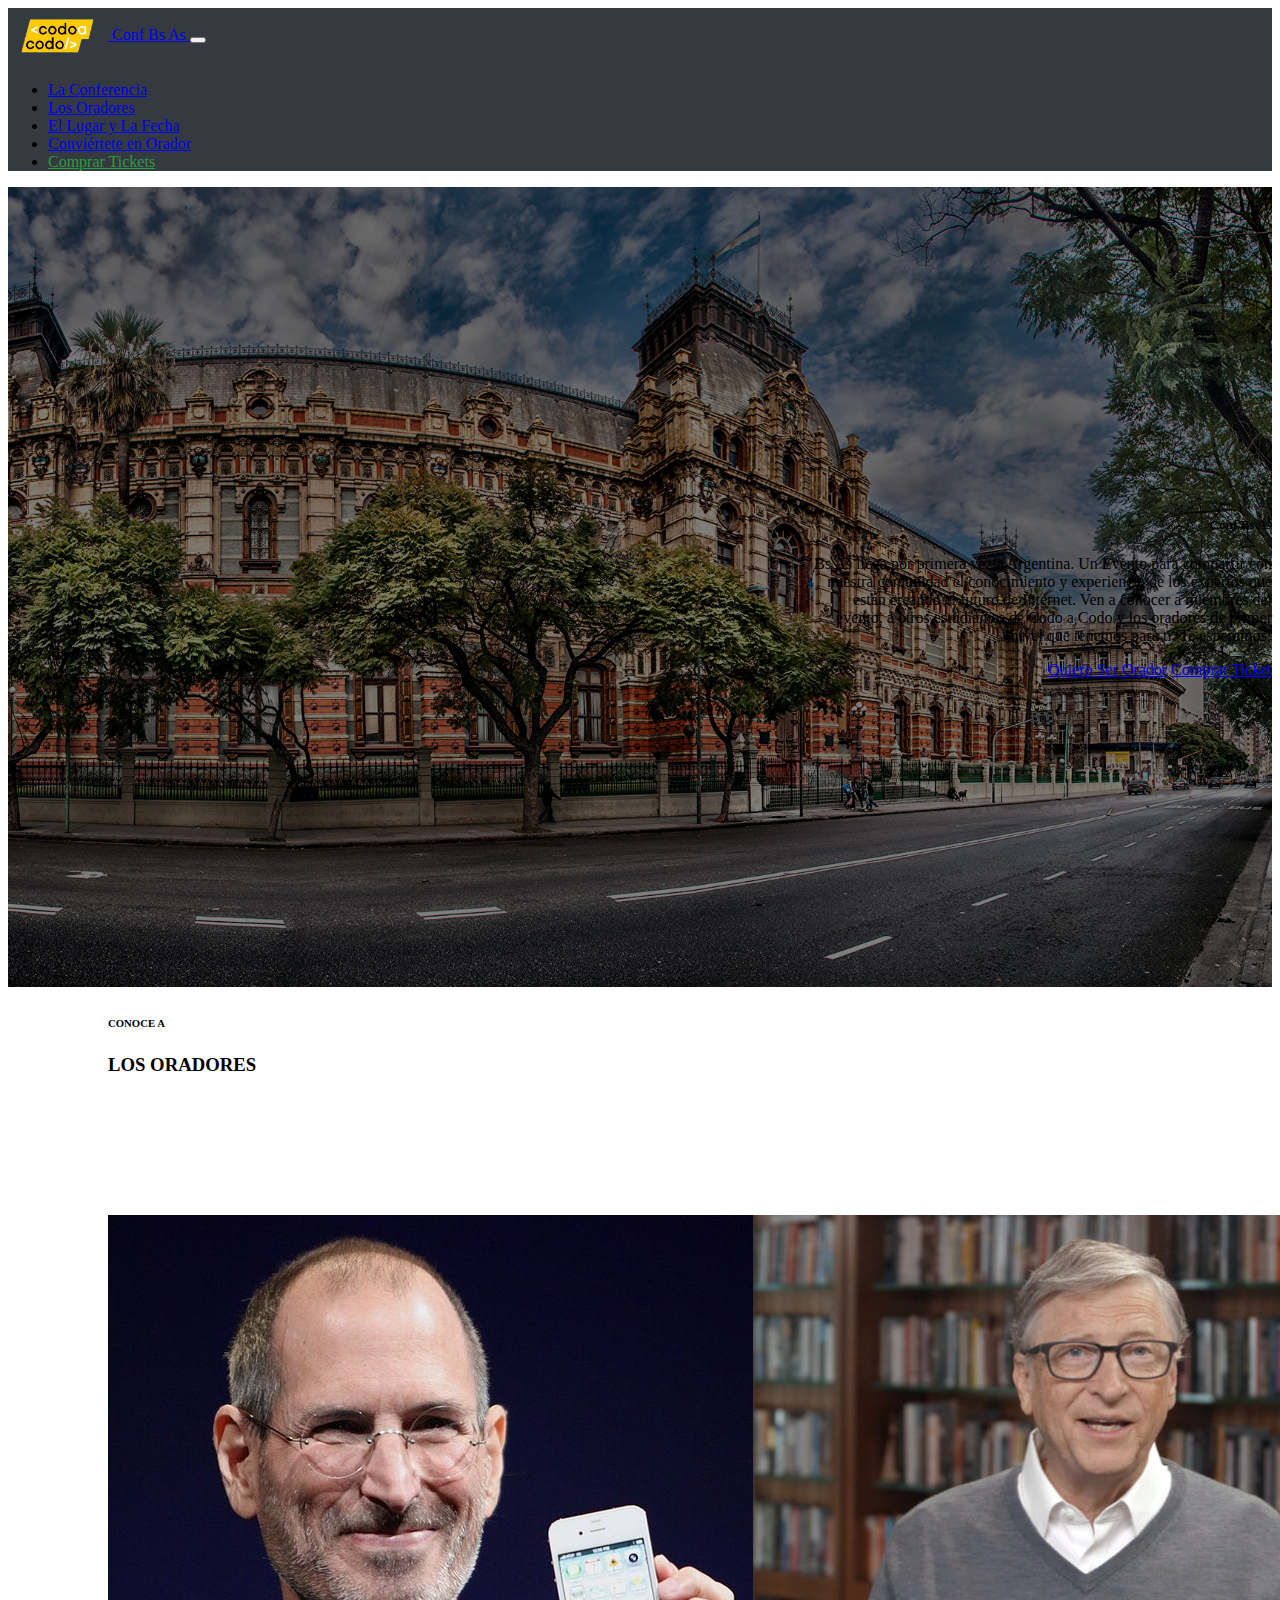
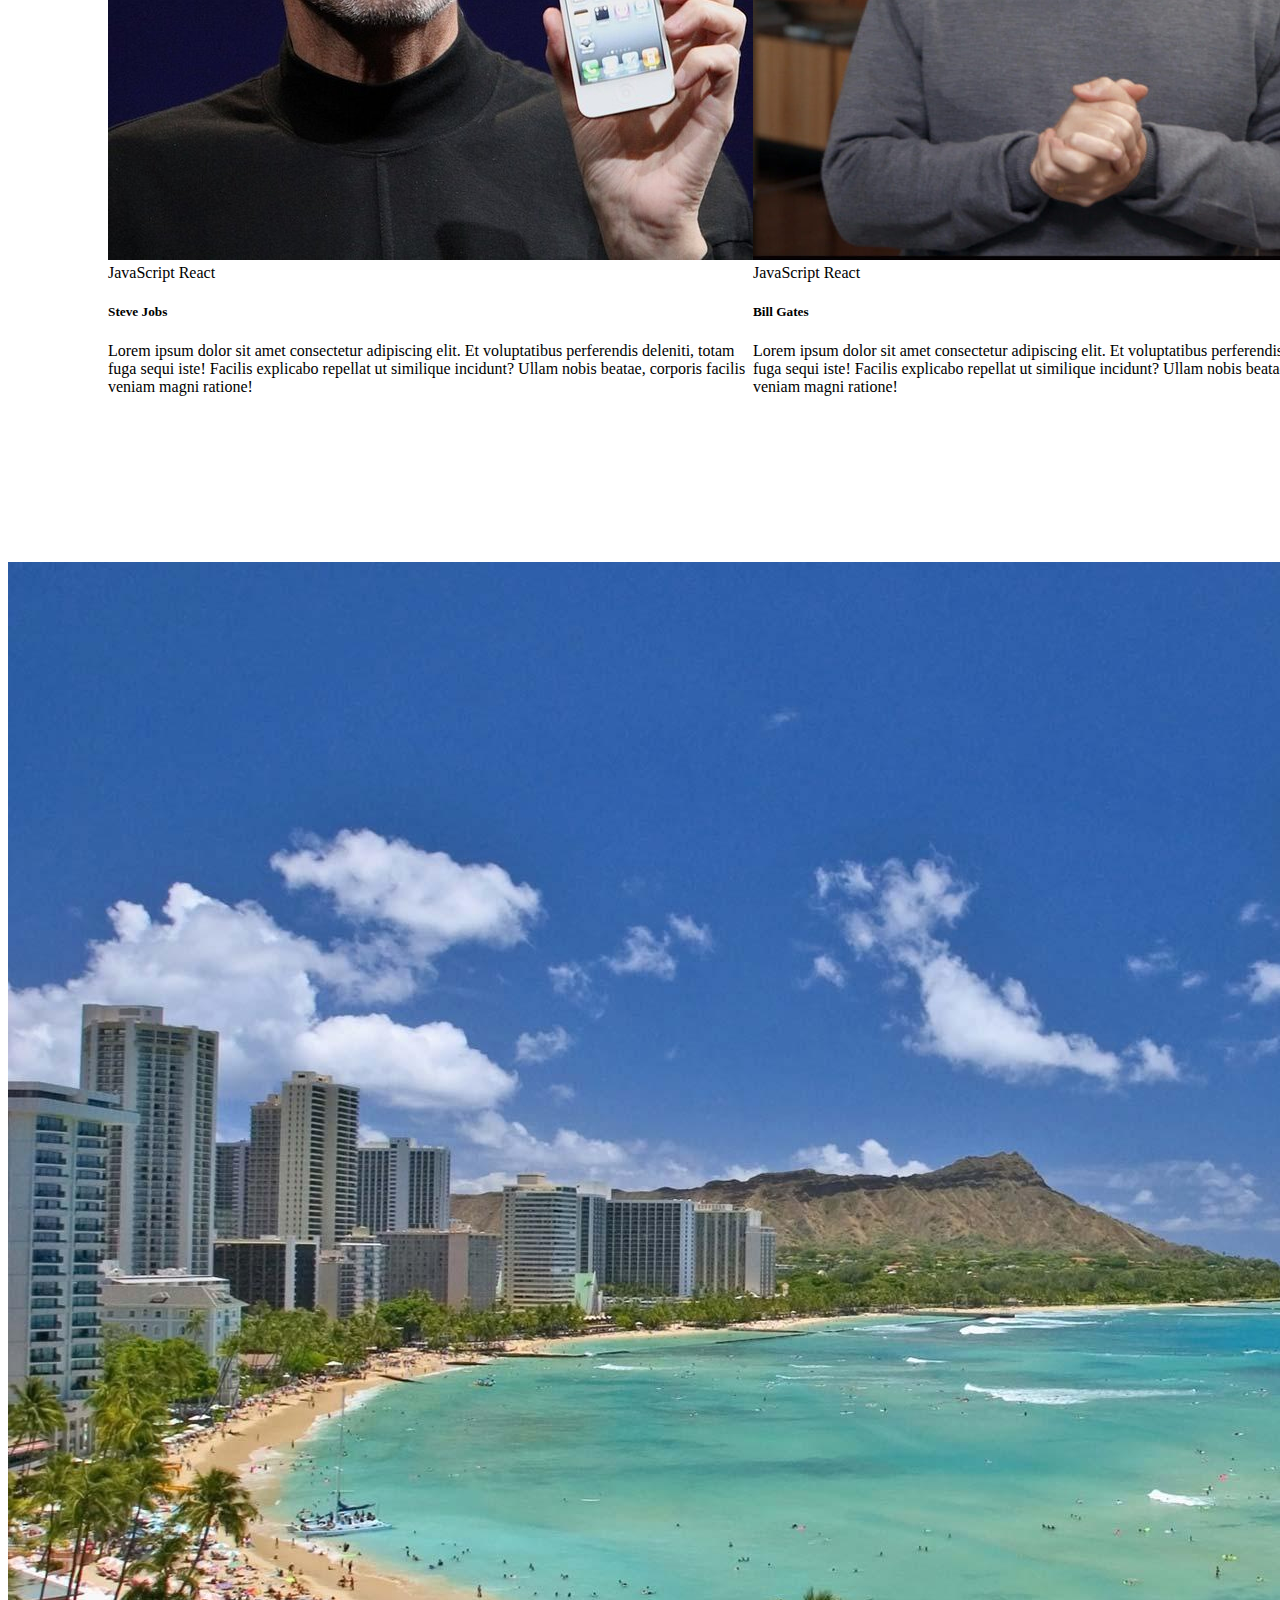
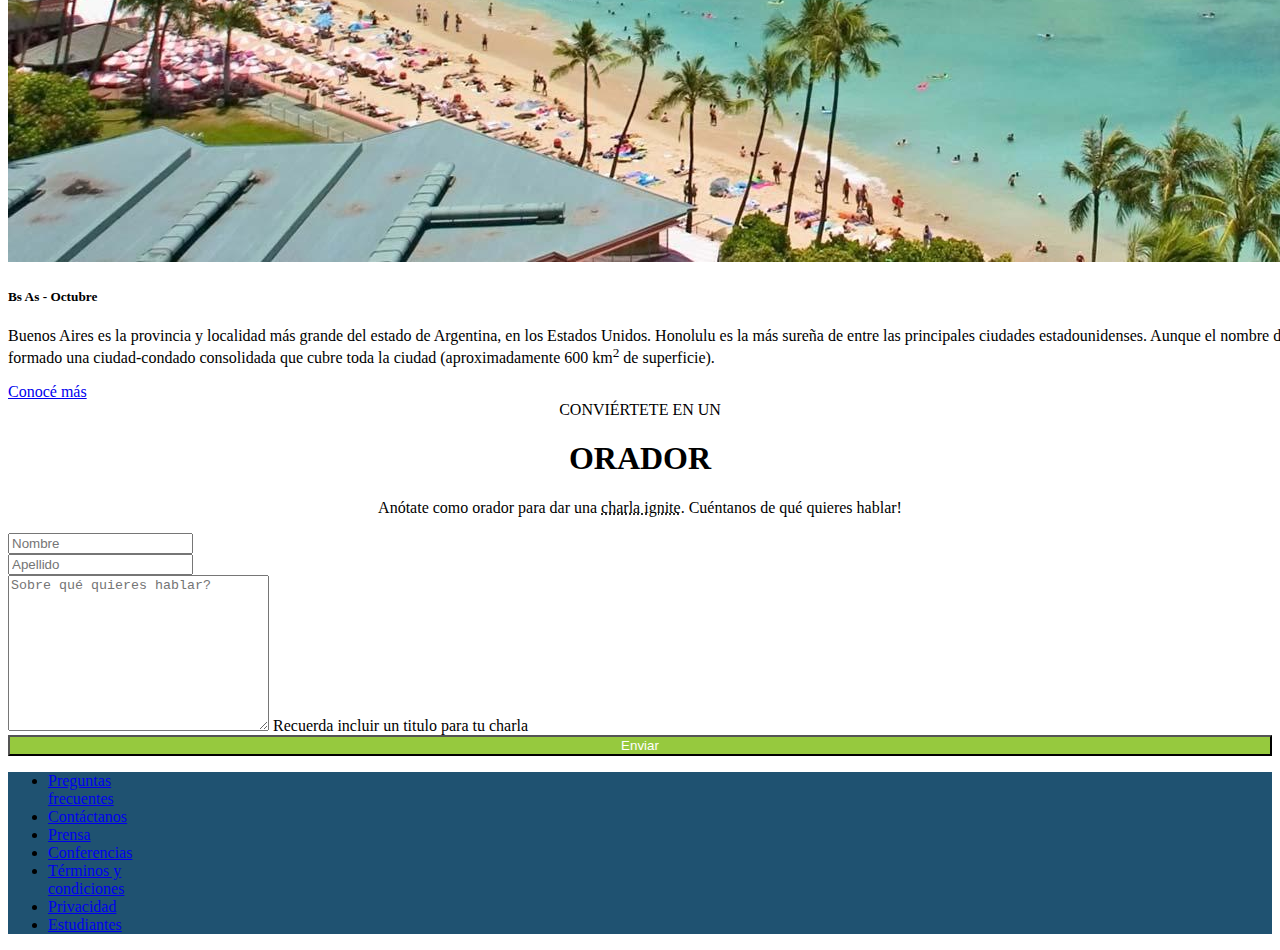
<file: index.html>
<!DOCTYPE html>
<html lang="es">
  <head>
    <meta charset="UTF-8" />
    <meta http-equiv="X-UA-Compatible" content="IE=edge" />
    <meta name="viewport" content="width=device-width, initial-scale=1.0" />
    <meta
      name="author"
      content="María Luz García Márquez, garciamarquezluz@gmail.com"
    />
    <title>TP_Integrador_con_JS_García_Márquez_ML</title>
    <link
      href="https://cdn.jsdelivr.net/npm/bootstrap@5.2.1/dist/css/bootstrap.min.css"
      rel="stylesheet"
      integrity="sha384-iYQeCzEYFbKjA/T2uDLTpkwGzCiq6soy8tYaI1GyVh/UjpbCx/TYkiZhlZB6+fzT"
      crossorigin="anonymous"
    />
    <link rel="stylesheet" href="style.css" />
  </head>
  <body>
    <script
      src="https://cdn.jsdelivr.net/npm/bootstrap@5.2.2/dist/js/bootstrap.bundle.min.js"
      integrity="sha384-OERcA2EqjJCMA+/3y+gxIOqMEjwtxJY7qPCqsdltbNJuaOe923+mo//f6V8Qbsw3"
      crossorigin="anonymous"
    ></script>

    <header>
      <nav
        class="navbar fixed-top navbar-expand-lg navbar-dark"
        style="background-color: #353a40"
      >
        <div class="container">
          <a class="navbar-brand" href="#">
            <img
              src="./assets/codoacodo.png"
              alt="Logo codo a codo"
              width="100"
              height=""
              style="vertical-align: middle"
            />
            Conf Bs As
          </a>
          <button
            class="navbar-toggler"
            type="button"
            data-bs-toggle="collapse"
            data-bs-target="#navbarNav"
            aria-controls="navbarNav"
            aria-expanded="false"
            aria-label="Toggle navigation"
          >
            <span class="navbar-toggler-icon"></span>
          </button>
          <div class="collapse navbar-collapse flex-row-reverse" id="navbarNav">
            <ul class="navbar-nav">
              <li class="nav-item">
                <a class="nav-link active" aria-current="page" href="#"
                  >La Conferencia</a
                >
              </li>
              <li class="nav-item">
                <a class="nav-link" href="#oradores">Los Oradores</a>
              </li>
              <li class="nav-item">
                <a class="nav-link" href="#">El Lugar y La Fecha</a>
              </li>
              <li class="nav-item">
                <a class="nav-link" href="#formulario">Conviértete en Orador</a>
              </li>
              <li class="nav-item">
                <a class="nav-link" href="tickets.html" style="color: #2a9d41"
                  >Comprar Tickets</a
                >
              </li>
            </ul>
          </div>
        </div>
      </nav>
    </header>
    <div class="banner text-white" style="text-align: right">
      <div
        class="container"
        style="
          display: flex;
          justify-content: flex-end;
          align-items: center;
          height: 800px;
        "
      >
        <div class="banner-info col-12 col-sm-12 col-md-6 col-lg-6">
          <h5>Conf Bs As</h5>
          <p id="sentence1">
            Bs As llega por primera vez a Argentina. Un Evento para compartir
            con <br />
            nuestra comunidad el conocimiento y experiencia de los expertos que
            <br />
            están creando el futuro de Internet. Ven a conocer a miembres del
            <br />
            evento, a otros estudiantes de Codo a Codo y los oradores de primer
            <br />
            nivel que tenemos para ti. Te esperamos!
          </p>
          <a href="#formulario" class="btn btn-outline-light"
            >Quiero Ser Orador</a
          >
          <a href="tickets.html" class="btn btn-success">Comprar Ticket</a>
        </div>
      </div>
    </div>
    <div
      class="oradores"
      style="margin: 30px; margin-left: 100px; margin-right: 100px"
    >
      <h6 class="text-center" id="oradores">CONOCE A</h6>
      <h3 class="text-center">LOS ORADORES</h3>
      <div class="row" style="display: flex; justify-content: space-evenly">
        <div class="col-12 col-sm-12 col-md-6 col-lg-4">
          <div class="card">
            <img
              src="./assets/stevejobs.jpg"
              class="card-img-top"
              alt="Retrato de Steve Jobs"
            />
            <div class="card-body">
              <span class="badge bg-warning text-dark">JavaScript</span>
              <span class="badge bg-info text-dark">React</span>
              <h5 class="card-title">Steve Jobs</h5>
              <p class="card-text">
                Lorem ipsum dolor sit amet consectetur adipiscing elit. Et
                voluptatibus perferendis deleniti, totam fuga sequi iste!
                Facilis explicabo repellat ut similique incidunt? Ullam nobis
                beatae, corporis facilis veniam magni ratione!
              </p>
            </div>
          </div>
        </div>
        <div class="col-12 col-sm-12 col-md-6 col-lg-4">
          <div class="card">
            <img
              src="./assets/bill.jpg"
              class="card-img-top"
              alt="Retrato de Bill Gates"
            />
            <div class="card-body">
              <span class="badge bg-warning text-dark">JavaScript</span>
              <span class="badge bg-info text-dark">React</span>
              <h5 class="card-title">Bill Gates</h5>
              <p class="card-text">
                Lorem ipsum dolor sit amet consectetur adipiscing elit. Et
                voluptatibus perferendis deleniti, totam fuga sequi iste!
                Facilis explicabo repellat ut similique incidunt? Ullam nobis
                beatae, corporis facilis veniam magni ratione!
              </p>
            </div>
          </div>
        </div>
        <div class="col-12 col-sm-12 col-md-6 col-lg-4">
          <div class="card">
            <img
              src="./assets/ada.jpeg"
              class="card-img-top"
              alt="Retrato de Ada Lovelace"
            />
            <div class="card-body">
              <span class="badge bg-secondary">Negocios</span>
              <span class="badge bg-danger">Startups</span>
              <h5 class="card-title">Ada Lovelace</h5>
              <p class="card-text">
                Lorem ipsum dolor sit amet consectetur adipiscing elit. Et
                voluptatibus perferendis deleniti, totam fuga sequi iste!
                Facilis explicabo repellat ut similique incidunt? Ullam nobis
                beatae, corporis facilis veniam magni ratione!
              </p>
            </div>
          </div>
        </div>
      </div>
    </div>
    <div class="card bg-dark text-white mb-3">
      <div class="row g-0">
        <div class="col-md-6">
          <img
            src="./assets/honolulu.jpg"
            class="img-fluid rounded-start"
            alt="Paisaje de playa en Honolulu"
          />
        </div>
        <div class="col-md-6">
          <div class="card-body">
            <h5 class="card-title">Bs As - Octubre</h5>
            <p class="card-text">
              Buenos Aires es la provincia y localidad más grande del estado de
              Argentina, en los Estados Unidos. Honolulu es la más sureña de
              entre las principales ciudades estadounidenses. Aunque el nombre
              de Honolulu se refiere al área urbana en la costa sureste de la
              isla de Oahu, la ciudad y el condado de Honolulu han formado una
              ciudad-condado consolidada que cubre toda la ciudad
              (aproximadamente 600 km<sup>2</sup>
              de superficie).
            </p>
            <a href="#" class="btn btn-outline-light">Conocé más</a>
          </div>
        </div>
      </div>
    </div>
    <div class="formulario" id="formulario">
      <div class="container">
        <div style="text-align: center">
          <span>CONVIÉRTETE EN UN</span>
          <h1>ORADOR</h1>
          <p>
            Anótate como orador para dar una
            <u style="text-decoration: underline dotted">charla ignite</u>.
            Cuéntanos de qué quieres hablar!
          </p>
        </div>
        <form>
          <div class="row mb-3">
            <div class="col">
              <input
                type="text"
                class="form-control"
                placeholder="Nombre"
                aria-label="Nombre"
              />
            </div>
            <div class="col">
              <input
                type="text"
                class="form-control"
                placeholder="Apellido"
                aria-label="Apellido"
              />
            </div>
          </div>
          <div class="row mb-3">
            <div class="col">
              <textarea
                class="form-control"
                id="textarea"
                placeholder="Sobre qué quieres hablar?"
                aria-label="Sobre qué quieres hablar?"
                cols="30"
                rows="10"
              ></textarea>
              <span class="text-muted"
                >Recuerda incluir un titulo para tu charla</span
              >
            </div>
          </div>

          <button
            type="submit"
            class="btn mb-3"
            style="width: 100%; background-color: #96c93e; color: white"
          >
            Enviar
          </button>
        </form>
      </div>
    </div>
    <footer>
      <nav
        class="navbar navbar-expand-lg navbar-dark"
        style="background-color: #1f5271"
      >
        <div class="container">
          <ul
            class="navbar-nav"
            style="
              justify-content: space-between;
              width: 100%;
              align-items: center;
            "
          >
            <li class="nav-item">
              <a class="nav-link" href="#">Preguntas <br />frecuentes</a>
            </li>
            <li class="nav-item">
              <a class="nav-link" href="mailto:garciamarquezluz@gmail.com"
                >Contáctanos</a
              >
            </li>
            <li class="nav-item">
              <a class="nav-link" href="#">Prensa</a>
            </li>
            <li class="nav-item">
              <a class="nav-link" href="#">Conferencias</a>
            </li>
            <li class="nav-item">
              <a class="nav-link" href="#">Términos y <br />condiciones</a>
            </li>
            <li class="nav-item">
              <a class="nav-link" href="#">Privacidad</a>
            </li>
            <li class="nav-item">
              <a class="nav-link" href="#">Estudiantes</a>
            </li>
          </ul>
        </div>
      </nav>
    </footer>
  </body>
</html>
</file>
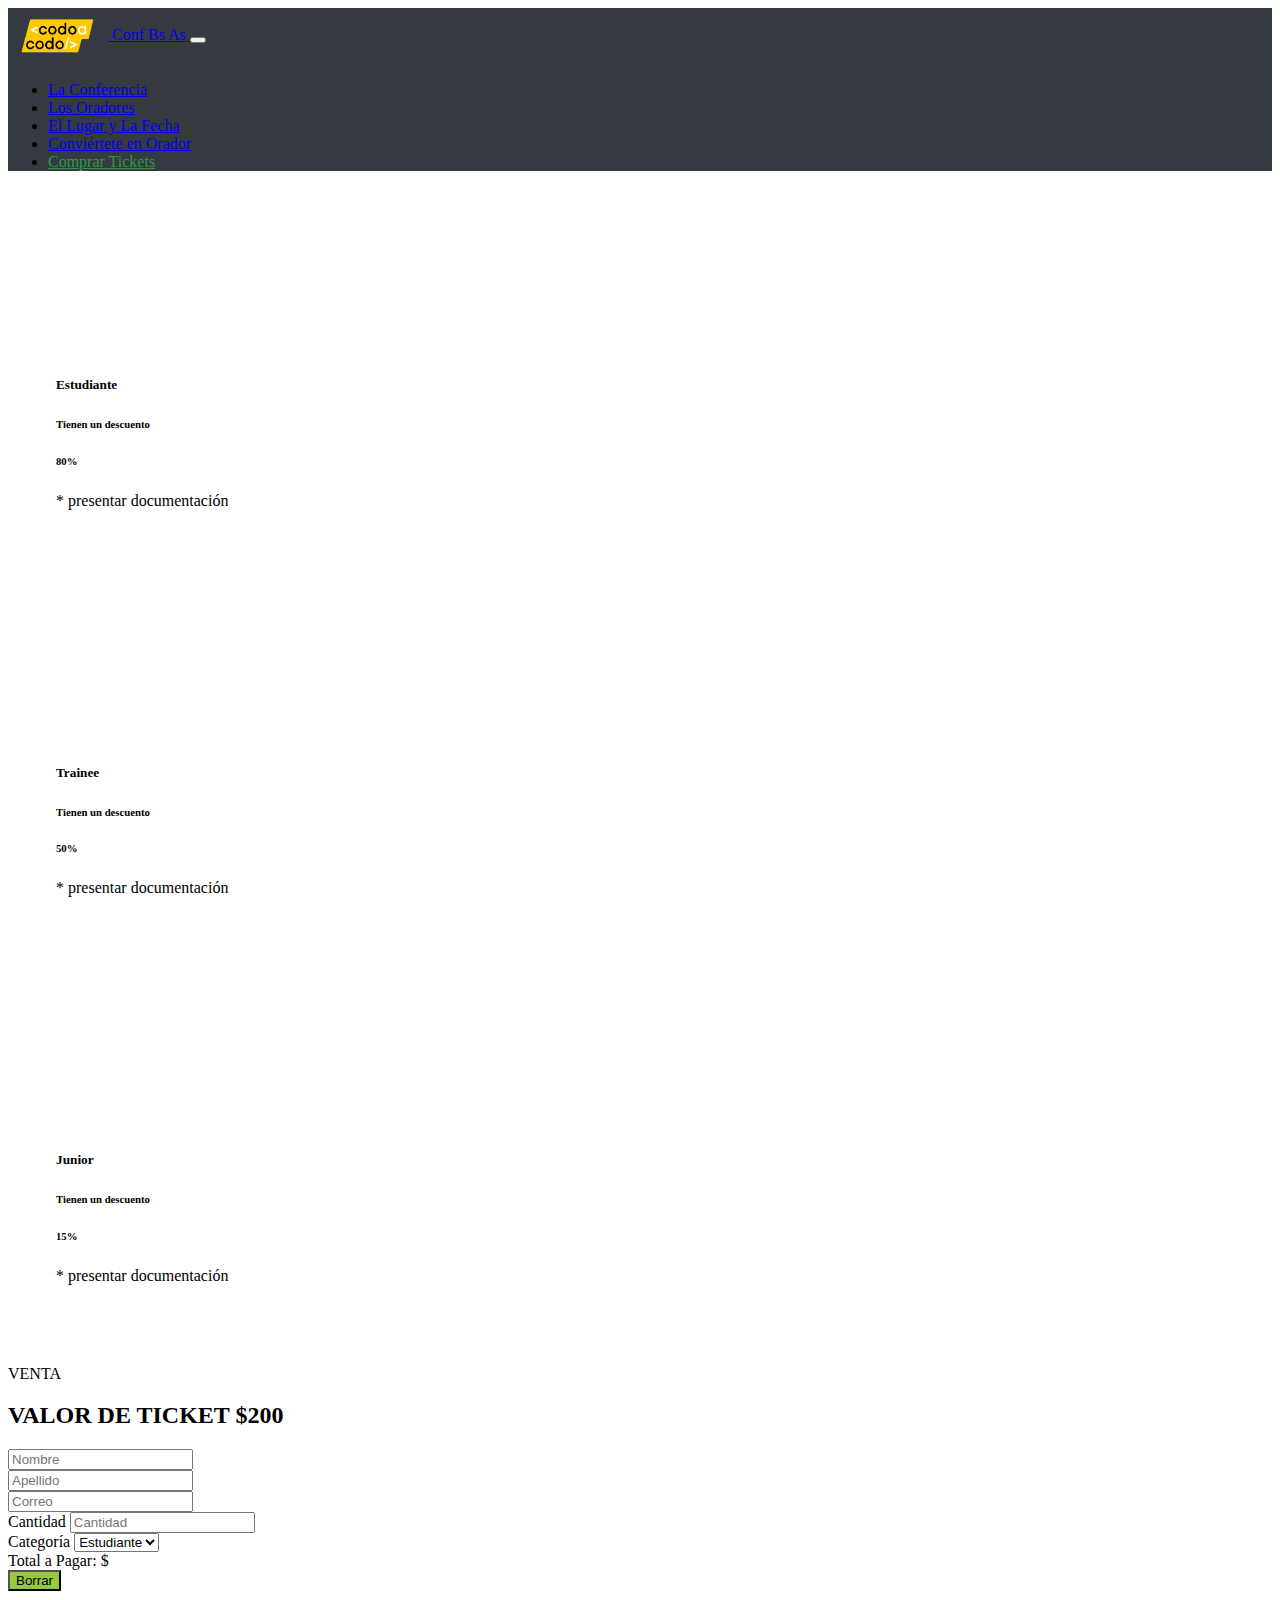
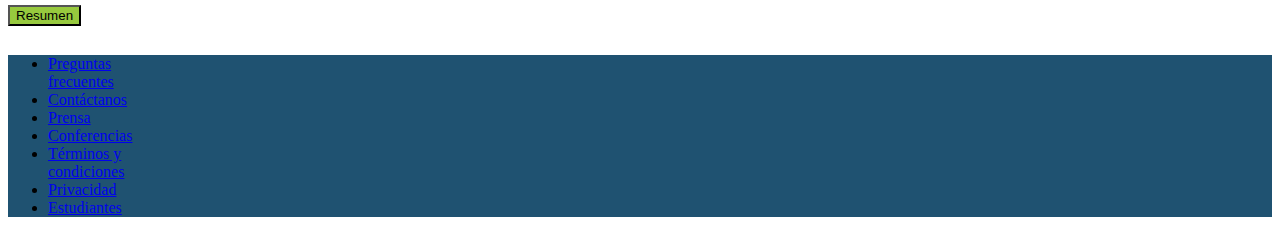
<file: tickets.html>
<!DOCTYPE html>
<html lang="es">
  <head>
    <meta charset="UTF-8" />
    <meta http-equiv="X-UA-Compatible" content="IE=edge" />
    <meta name="viewport" content="width=device-width, initial-scale=1.0" />
    <meta
      name="author"
      content="María Luz García Márquez, garciamarquezluz@gmail.com"
    />
    <title>Tickets_Garcia_Marquez_ML</title>
    <link
      href="https://cdn.jsdelivr.net/npm/bootstrap@5.2.1/dist/css/bootstrap.min.css"
      rel="stylesheet"
      integrity="sha384-iYQeCzEYFbKjA/T2uDLTpkwGzCiq6soy8tYaI1GyVh/UjpbCx/TYkiZhlZB6+fzT"
      crossorigin="anonymous"
    />
    <link rel="stylesheet" href="style.css" />
  </head>

  <body>
    <script
      src="https://cdn.jsdelivr.net/npm/bootstrap@5.2.2/dist/js/bootstrap.bundle.min.js"
      integrity="sha384-OERcA2EqjJCMA+/3y+gxIOqMEjwtxJY7qPCqsdltbNJuaOe923+mo//f6V8Qbsw3"
      crossorigin="anonymous"
    ></script>
    <script src="script.js"></script>

    <header>
      <nav
        class="navbar fixed-top navbar-expand-lg navbar-dark"
        style="background-color: #353a40"
      >
        <div class="container">
          <a class="navbar-brand" href="#">
            <img
              src="./assets/codoacodo.png"
              alt="Logo codo a codo"
              width="100"
              height=""
              style="vertical-align: middle"
            />
            Conf Bs As
          </a>
          <button
            class="navbar-toggler"
            type="button"
            data-bs-toggle="collapse"
            data-bs-target="#navbarNav"
            aria-controls="navbarNav"
            aria-expanded="false"
            aria-label="Toggle navigation"
          >
            <span class="navbar-toggler-icon"></span>
          </button>
          <div class="collapse navbar-collapse flex-row-reverse" id="navbarNav">
            <ul class="navbar-nav">
              <li class="nav-item">
                <a class="nav-link active" aria-current="page" href="index.html"
                  >La Conferencia</a
                >
              </li>
              <li class="nav-item">
                <a class="nav-link" href="index.html#oradores">Los Oradores</a>
              </li>
              <li class="nav-item">
                <a class="nav-link" href="index.html">El Lugar y La Fecha</a>
              </li>
              <li class="nav-item">
                <a class="nav-link" href="index.html#formulario"
                  >Conviértete en Orador</a
                >
              </li>
              <li class="nav-item">
                <a class="nav-link" href="#" style="color: #2a9d41"
                  >Comprar Tickets</a
                >
              </li>
            </ul>
          </div>
        </div>
      </nav>
    </header>

    <div class="container text-center">
        <div class="row justify-content-center">
            <div class="col-sm-12 col-md-4 col-lg-4">
                <div class="card border-primary mb-3">
                    <div class="card-body categorias" >
                        <h5 class="card-title">Estudiante</h5>
                        <h6 class="card-subtitle mb-2">Tienen un descuento</h6>
                        <h6 class="card-subtitle mb-2 text-dark">80%</h6>
                        <p class="card-subtitle mb-2 text-muted">
                        * presentar documentación
                        </p>
                    </div>
                </div>
            </div>

            <div class="col-sm-12 col-md-4 col-lg-4">
                <div class="card border-success mb-3">
                    <div class="card-body categorias">
                        <h5 class="card-title">Trainee</h5>
                        <h6 class="card-subtitle mb-2">Tienen un descuento</h6>
                        <h6 class="card-subtitle mb-2 text-dark">50%</h6>
                        <p class="card-subtitle mb-2 text-muted">
                        * presentar documentación
                        </p>
                    </div>
                </div>
            </div>

            <div class="col-sm-12 col-md-4 col-lg-4">
                <div class="card border-warning mb-3">
                    <div class="card-body categorias">
                        <h5 class="card-title">Junior</h5>
                        <h6 class="card-subtitle mb-2">Tienen un descuento</h6>
                        <h6 class="card-subtitle mb-2 text-dark">15%</h6>
                        <p class="card-subtitle mb-2 text-muted">
                        * presentar documentación
                        </p>
                    </div>
                </div>
            </div>
        </div>
    </div>
    

    <div class="container text-center" id="textocentral">
        <p>VENTA</p>
        <h2>VALOR DE TICKET $200</h2>
    </div>

    <form class="container" id="">
        <div class="row justify-content-center">
          <div class="col">
            <input type="text" class="form-control" placeholder="Nombre">
          </div>
          <div class="col">
            <input type="text" class="form-control" placeholder="Apellido">
          </div>
        </div>
        <div class="mb-3">
          <label class="form-label"></label>
          <input type="email" class="form-control" id="exampleFormControlInput1" placeholder="Correo">
        </div>
        <div class="row justify-content-center mb-3">
          
           <div class="form-group col mb-3">
            <label for="">Cantidad</label>
            <input type="text" class="form-control" placeholder="Cantidad" id="cantidadEntradas">
          </div>
            <div class="form-group col mb-3">
            <label for="">Categoría</label>
            <select class="form-select" id="categoria">
              <option selected value="0.2">Estudiante</option>
              <option value="0.5">Trainee</option>
              <option value="0.85">Junior</option>
            </select>
          </div>


          <div class="form-row">
            <div class="form-group col">
                <div id="totalCompra" class="alert alert-primary" role="alert">Total a Pagar: $ </div>
            </div>
          </div>
        </div>

        
        <div class="row justify-content-center mb-3">
            <div class="d-grid col-md-6">
                <button type="reset" class="btn btn-green" id="botonReset" onclick="borrar()">Borrar</button>
            </div>
            <div class="d-grid col-md-6">
                <button type="button" class="btn btn-green" id="botonResumen" onclick="resumen()" >Resumen</button>
            </div>
        </div>

    </form>
        
    
    <footer>
      <nav
        class="navbar navbar-expand-lg navbar-dark"
        style="background-color: #1f5271"
      >
        <div class="container">
          <ul
            class="navbar-nav"
            style="
              justify-content: space-between;
              width: 100%;
              align-items: center;
            "
          >
            <li class="nav-item">
              <a class="nav-link" href="#">Preguntas <br />frecuentes</a>
            </li>
            <li class="nav-item">
              <a class="nav-link" href="mailto:garciamarquezluz@gmail.com"
                >Contáctanos</a
              >
            </li>
            <li class="nav-item">
              <a class="nav-link" href="#">Prensa</a>
            </li>
            <li class="nav-item">
              <a class="nav-link" href="#">Conferencias</a>
            </li>
            <li class="nav-item">
              <a class="nav-link" href="#">Términos y <br />condiciones</a>
            </li>
            <li class="nav-item">
              <a class="nav-link" href="#">Privacidad</a>
            </li>
            <li class="nav-item">
              <a class="nav-link" href="#">Estudiantes</a>
            </li>
          </ul>
        </div>
    </div>
      </nav>
    </footer>
  </body>
</html>
</file>
<file: style.css>
.banner {
  background-image: url(./assets/ba1.jpg);
  background-size: cover;
  background-position: center;
  position: relative;
  background-color: rgba(0, 0, 0, 0.5);
  background-blend-mode: darken;
}

.card {
  border-radius: 0%;
  margin-top: 120px;
  display: inline-block;
}

#borrar-resumen {
  display: inline-flex;
}

.categorias {
  padding: 3em;
}

.btn-green {
  background-color: #97c93e;
  margin-bottom: 1em;
}
</file>
